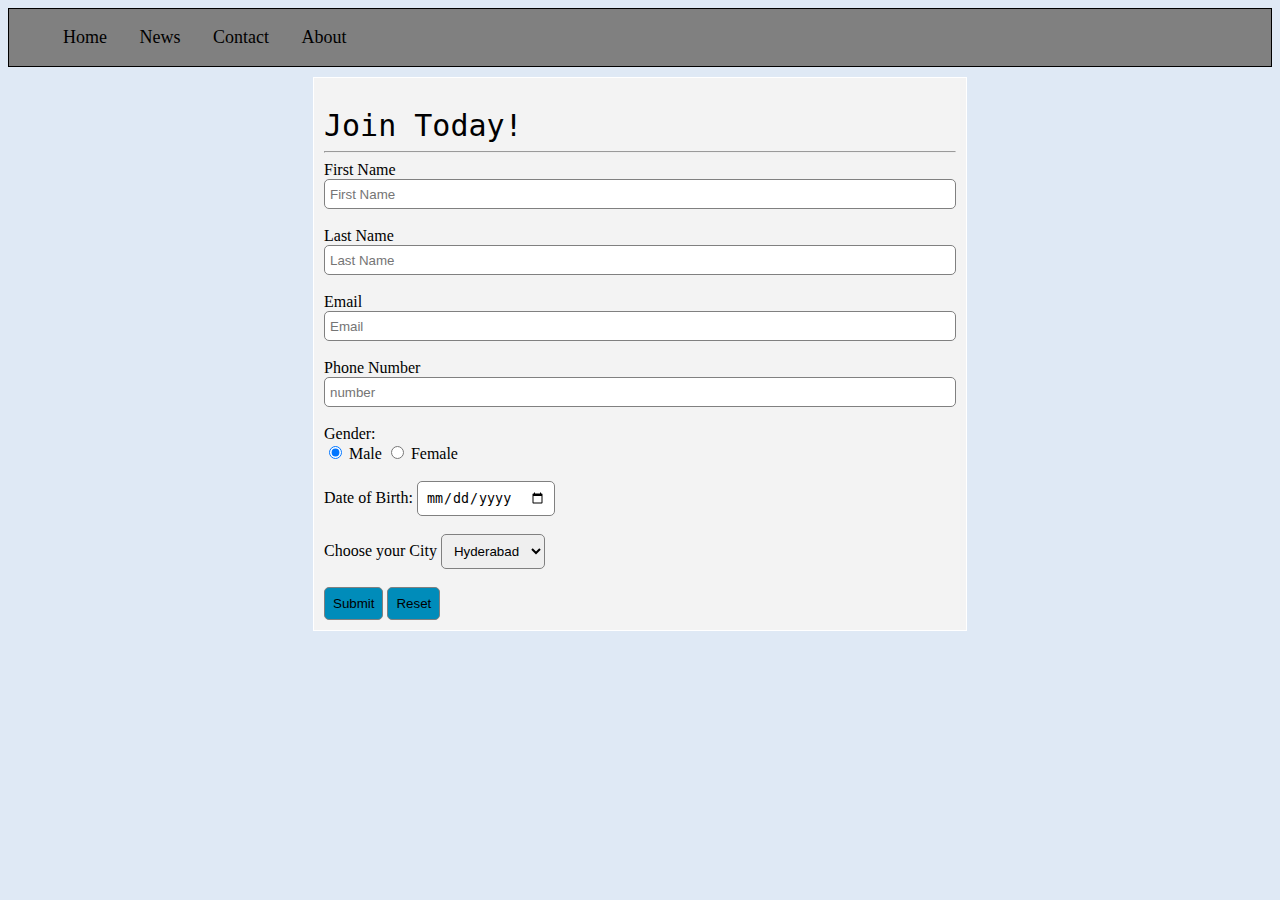
<file: index.html>
<html>

    <head>
        <title>Basic Responsive From</title>
        <meta name="viewport" content="width=device-width, initial-scale=1.0">
    </head>
    <body>
        
    <link rel="stylesheet" href="style.css">
        <div class="nav-bar">
            <ul>
                <li><a href="#home">Home</a></li>
                <li><a href="#news">News</a></li>
                <li><a href="#contact">Contact</a></li>
                <li><a href="/about.html">About</a></li>
            </ul>
        </div>
        <div class="main-div">
        <form class="form-div">   
            <p class="title">Join Today!</p>
                <hr />
            <label  for="First Name">First Name</label>
            <input  class="input-box round-input"  type="text" placeholder="First Name" required><br><br>
            <label for="Last Name">Last Name</label>
            <input class="input-box round-input" type="text" placeholder="Last Name" required><br><br>
            <label for="Email">Email</label>
            <input class="input-box round-input" type="email" placeholder="Email" required><br><br>
            <label for="phone">Phone Number</label>
            <input class="input-box round-input" type="tel" placeholder="number" required><br><br>
            <label for="gender">Gender:</label><br>
            <label><input type="radio" name="male-female" checked> Male</label>
            <label><input type="radio" name="male-female"> Female</label><br><br>
            <label for="dob">Date of  Birth:</label>
            <input class="round-input" type="date"><br><br>
            <div>
                <label for="city">Choose your City</label>
                <select  class="round-input" id="cities" name="city">
                    <option value="Hyderabad">Hyderabad</option>
                    <option value="Bangalore">Bangalore</option>
                    <option value="Delhi">Delhi</option>
                    <option value="Mumbai">Mumbai</option>
                </select>
            </div><br>
            <input class="round-input button" style="background-color:#008CBA;"  type="submit" value="Submit">
            <input class="round-input button" style="background-color:#008CBA;"  type="reset" value="Reset">
        </form>
        </div>        
    </body>
</html>
</file>
<file: style.css>
body{
    background: #dfe9f5;
}

.nav-bar{
	border: 1px solid;
    background: gray;
    background-color: ;
    font-size: 18px;
}

li {
  display: inline;
  text-align: center;
  padding: 14px 14px;  
}

li a{
    text-decoration: none;
    color: black;
}
li a:hover {
  background-color: #008CBA;
}
.main-div{
    text-align: center; 
}

.form-div{
    display: inline-block;
    width: 50%;
    text-align: left;
    margin-top: 10px;
    padding: 10px;
    padding-top: 30px;
    border: 1px solid white;
    background-color: #f3f3f3;
}


.title{
    font-size: 30px;
    margin: 0;
    font-family:monospace;
}

.round-input{
    border-radius: 5px;
    border: none;
    padding: 8px;
    border: 1px solid gray;
}


.input-box{
    width: 100%;
    height: 30px;
    border-radius: 5px;
    border:none;
    padding-left: 5px;
    border: 1px solid gray;
}

@media only screen and (max-width: 1025px) {
  .form-div {
      width: 100%;
      text-align: left;
      padding: 0;  
    }
    body{
        font-size: 18px;
    }
    .button{
        width: 100%;
        margin-bottom: 10px;
        padding: 5px;
        border-radius: 5px;
    }
}
</file>
